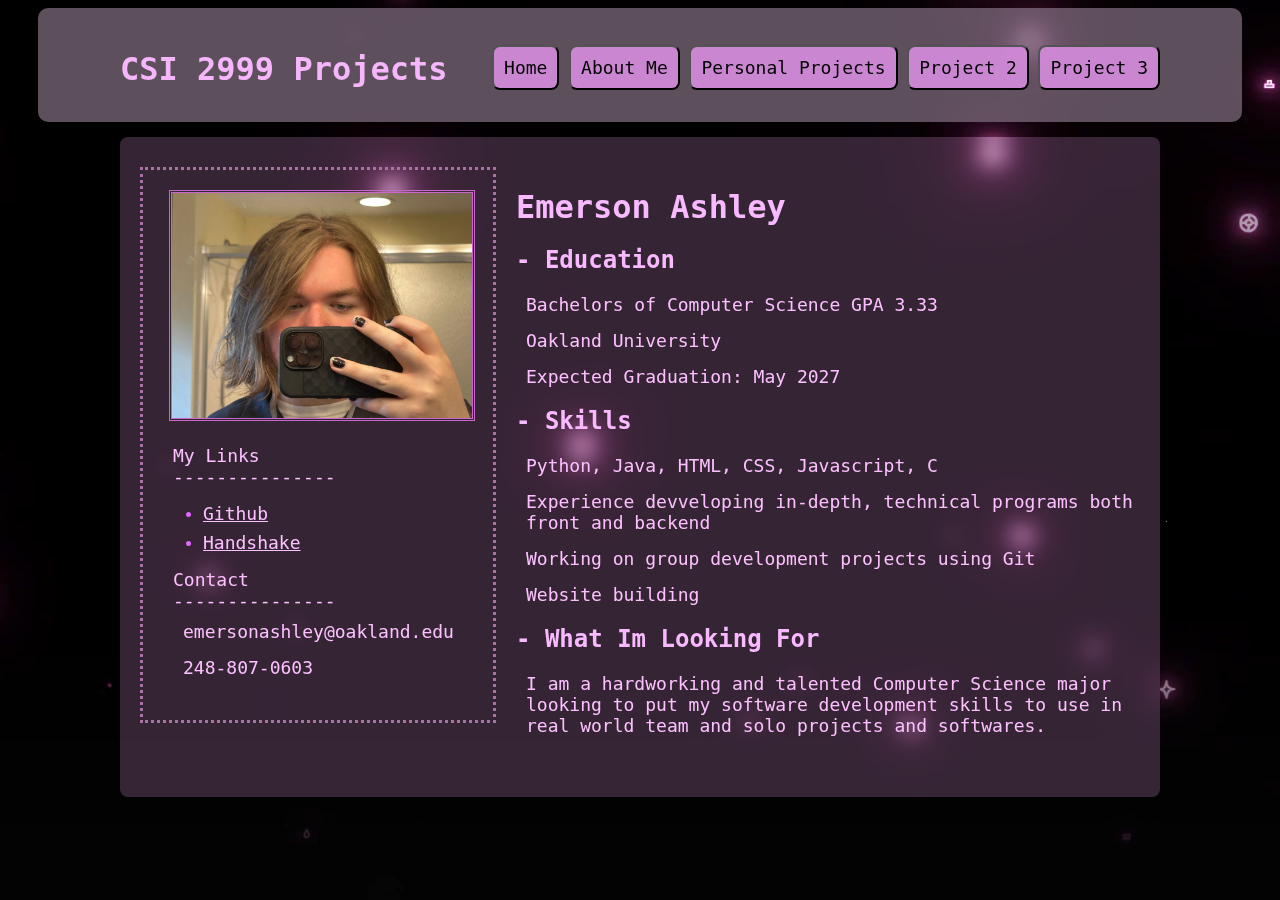
<file: index.html>
<!DOCTYPE html>
<html lang="en">
    <head>
        <meta charset="UTF-8" />
        <title>Meet Me!</title>
        <link rel="stylesheet" href="styles.css" />
        <script src="script.js"></script>
    </head>

    <body>
        <video autoplay muted loop id="bgVideo">
            <source src="/assets/pinkbgvid.webm" type="video/webm">
        </video>

        <div id="header">
            <div class="content">
                <h1 class="title">CSI 2999 Projects</h1>

                <div id="buttonDiv">
                    <button onclick="location.href='index.html'">Home</button>
                    <button onclick="location.href='aboutme.html'">About Me</button>
                    <button onclick="location.href='projects.html'">Personal Projects</button>
                    <button onclick="location.href='project2.html'">Project 2</button>
                    <button onclick="location.href='project3.html'">Project 3</button>
                </div>
            </div>

        </div>

        <div id="mainDiv" class="mainDivGen">
            <div id="myStuff" class="child">
                <img id="pfp" src="assets/IMG_9519.jpg">

                <div id="personalStuff">
                    <p class="personalHeader">My Links</p>
                    <p class="personalHeader">---------------</p>
                    <ul>
                        <li>
                            <a href="https://github.com/toka-Fox">Github</a>
                        </li>
                        <li>
                            <a href="https://oakland.joinhandshake.com/profiles/yfz2wg">Handshake</a>
                        </li>
                    </ul>

                    <p class="personalHeader">Contact</p>
                    <p class="personalHeader">---------------</p>
                    <p>emersonashley@oakland.edu</p>
                    <p>248-807-0603</p>
                </div>

            </div>

            <div id="resume">
                <h1 class="sections">Emerson Ashley</h1>

                <h2 class="sections">- Education</h2>
                <p>Bachelors of Computer Science GPA 3.33</p>
                <p>Oakland University</p>
                <p>Expected Graduation: May 2027</p>

                <h2 class="sections">- Skills</h2>
                <p>Python, Java, HTML, CSS, Javascript, C</p>
                <p>Experience devveloping in-depth, technical programs both front and backend</p>
                <p>Working on group development projects using Git</p>
                <p>Website building</p>

                <h2 class="sections">- What Im Looking For</h2>
                <p>
                    I am a hardworking and talented Computer Science major looking to put
                    my software development skills to use in real world team and solo
                    projects and softwares.
                </p>
            </div>
        </div>

    </body>
</html>
</file>
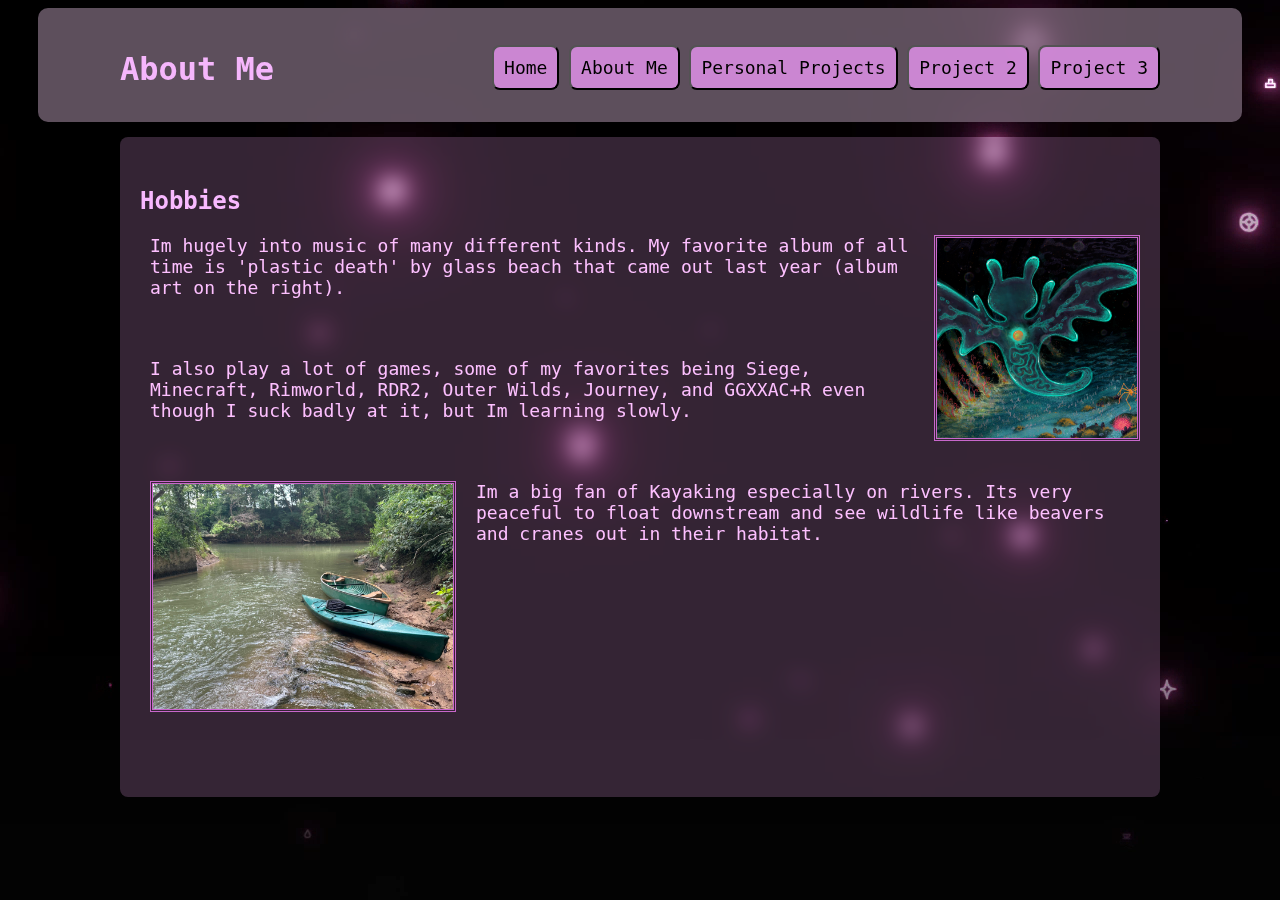
<file: aboutme.html>
<!DOCTYPE html>
<html lang="en">
    <head>
        <meta charset="UTF-8" />
        <title>About Me</title>
        <link rel="stylesheet" href="styles.css" />
        <script src="script.js"></script>
    </head>

    <body>
        <video autoplay muted loop id="bgVideo">
            <source src="/assets/pinkbgvid.webm" type="video/webm">
        </video>

        <div id="header">
            <div class="content">
                <h1 class="title">About Me</h1>

                <div id="buttonDiv">
                    <button onclick="location.href='index.html'">Home</button>
                    <button onclick="location.href='aboutme.html'">About Me</button>
                    <button onclick="location.href='projects.html'">Personal Projects</button>
                    <button onclick="location.href='project2.html'">Project 2</button>
                    <button onclick="location.href='project3.html'">Project 3</button>
                </div>
            </div>

        </div>

        <div id="mainDiv" class="mainDivGen">
            <h2 class="sections">Hobbies</h2>
            <p class="space">
                <img id="plasticdeath" src="assets/front.png">
                Im hugely into music of many different kinds.
                My favorite album of all time is 'plastic death'
                by glass beach that came out last year (album art on the right).
            </p>
            <p class="space">
                I also play a lot of games, some of my favorites being
                Siege, Minecraft, Rimworld, RDR2, Outer Wilds, Journey,
                and GGXXAC+R even though I suck badly at it, but Im learning slowly.
            </p>

            <p>
                <img id="kayak" src="assets/kayak.jpg">
                Im a big fan of Kayaking especially on rivers.
                Its very peaceful to float downstream and see wildlife
                like beavers and cranes out in their habitat.
            </p>
        </div>

    </body>
</html>
</file>
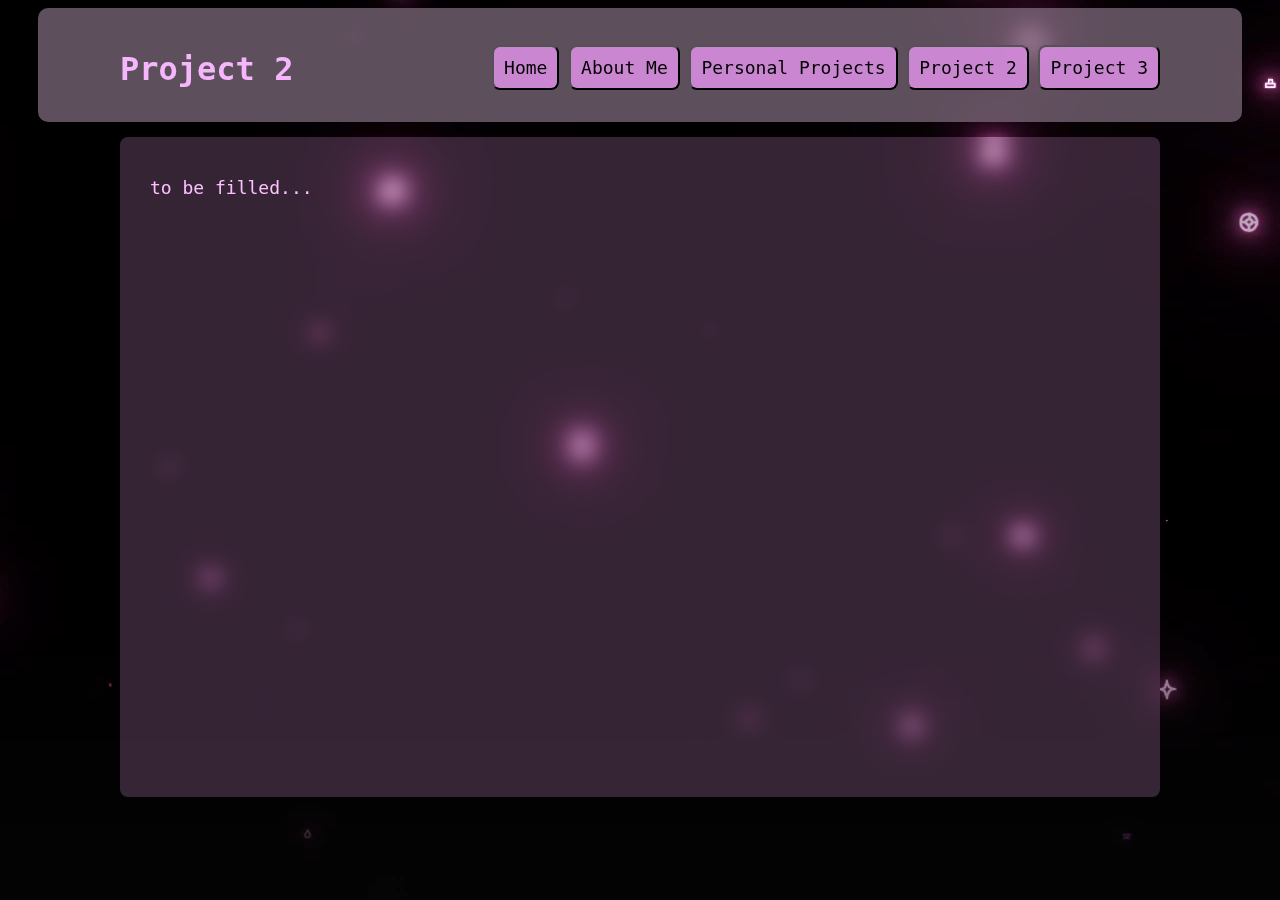
<file: project2.html>
<!DOCTYPE html>
<html lang="en">
    <head>
        <meta charset="UTF-8" />
        <title>Meet Emerson</title>
        <link rel="stylesheet" href="styles.css" />
        <script src="script.js"></script>
    </head>

    <body>
        <video autoplay muted loop id="bgVideo">
            <source src="/assets/pinkbgvid.webm" type="video/webm">
        </video>

        <div id="header">
            <div class="content">
                <h1 class="title">Project 2</h1>

                <div id="buttonDiv">
                    <button onclick="location.href='index.html'">Home</button>
                    <button onclick="location.href='aboutme.html'">About Me</button>
                    <button onclick="location.href='projects.html'">Personal Projects</button>
                    <button onclick="location.href='project2.html'">Project 2</button>
                    <button onclick="location.href='project3.html'">Project 3</button>
                </div>
            </div>

        </div>

        <div id="mainDiv" class="mainDivGen">
            <p>to be filled...</p>
        </div>

    </body>
</html>
</file>
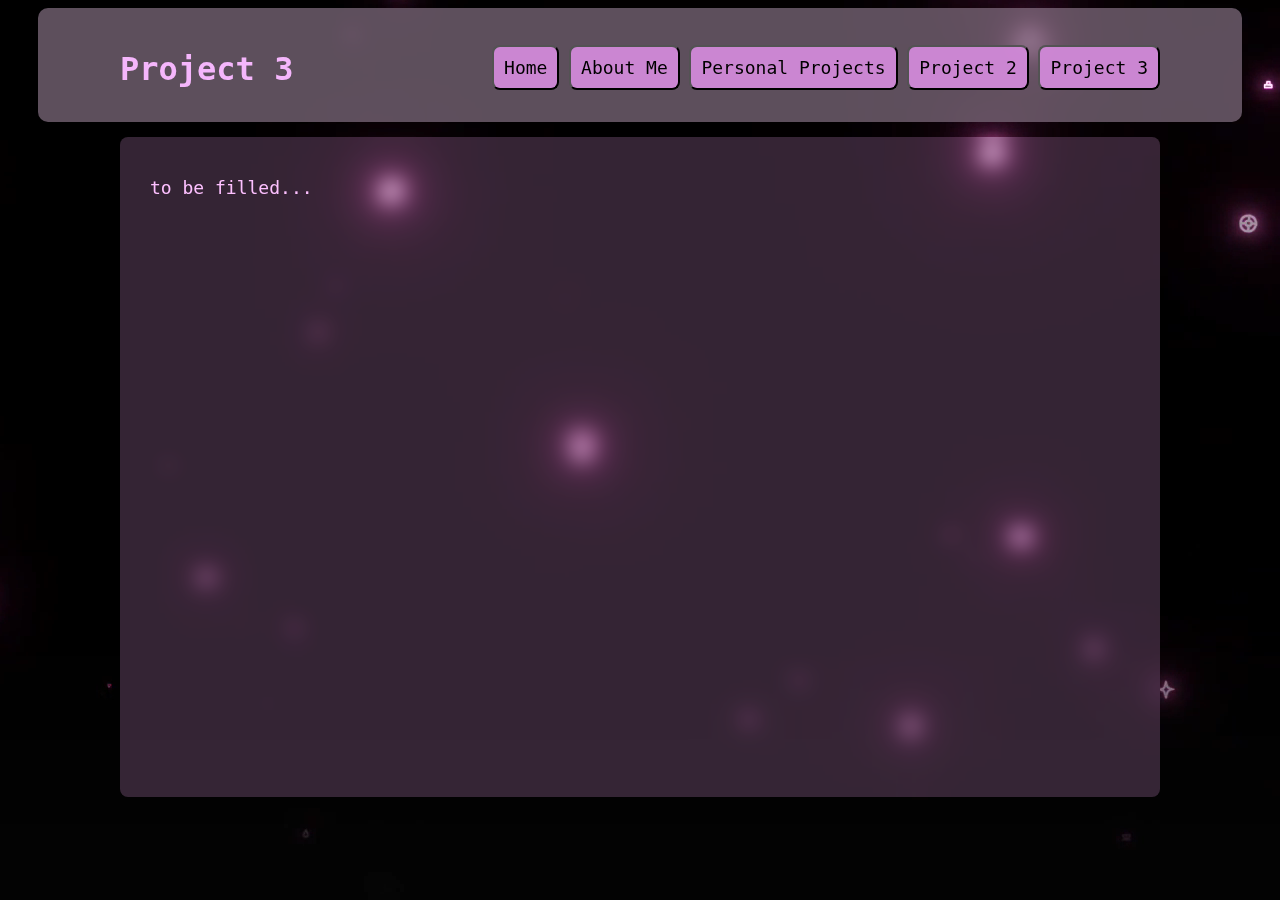
<file: project3.html>
<!DOCTYPE html>
<html lang="en">
    <head>
        <meta charset="UTF-8" />
        <title>Project 3 TBA</title>
        <link rel="stylesheet" href="styles.css" />
        <script src="script.js"></script>
    </head>

    <body>
        <video autoplay muted loop id="bgVideo">
            <source src="/assets/pinkbgvid.webm" type="video/webm">
        </video>

        <div id="header">
            <div class="content">
                <h1 class="title">Project 3</h1>

                <div id="buttonDiv">
                    <button onclick="location.href='index.html'">Home</button>
                    <button onclick="location.href='aboutme.html'">About Me</button>
                    <button onclick="location.href='projects.html'">Personal Projects</button>
                    <button onclick="location.href='project2.html'">Project 2</button>
                    <button onclick="location.href='project3.html'">Project 3</button>
                </div>
            </div>

        </div>

        <div id="mainDiv" class="mainDivGen">
            <p>to be filled...</p>
        </div>

    </body>
</html>
</file>
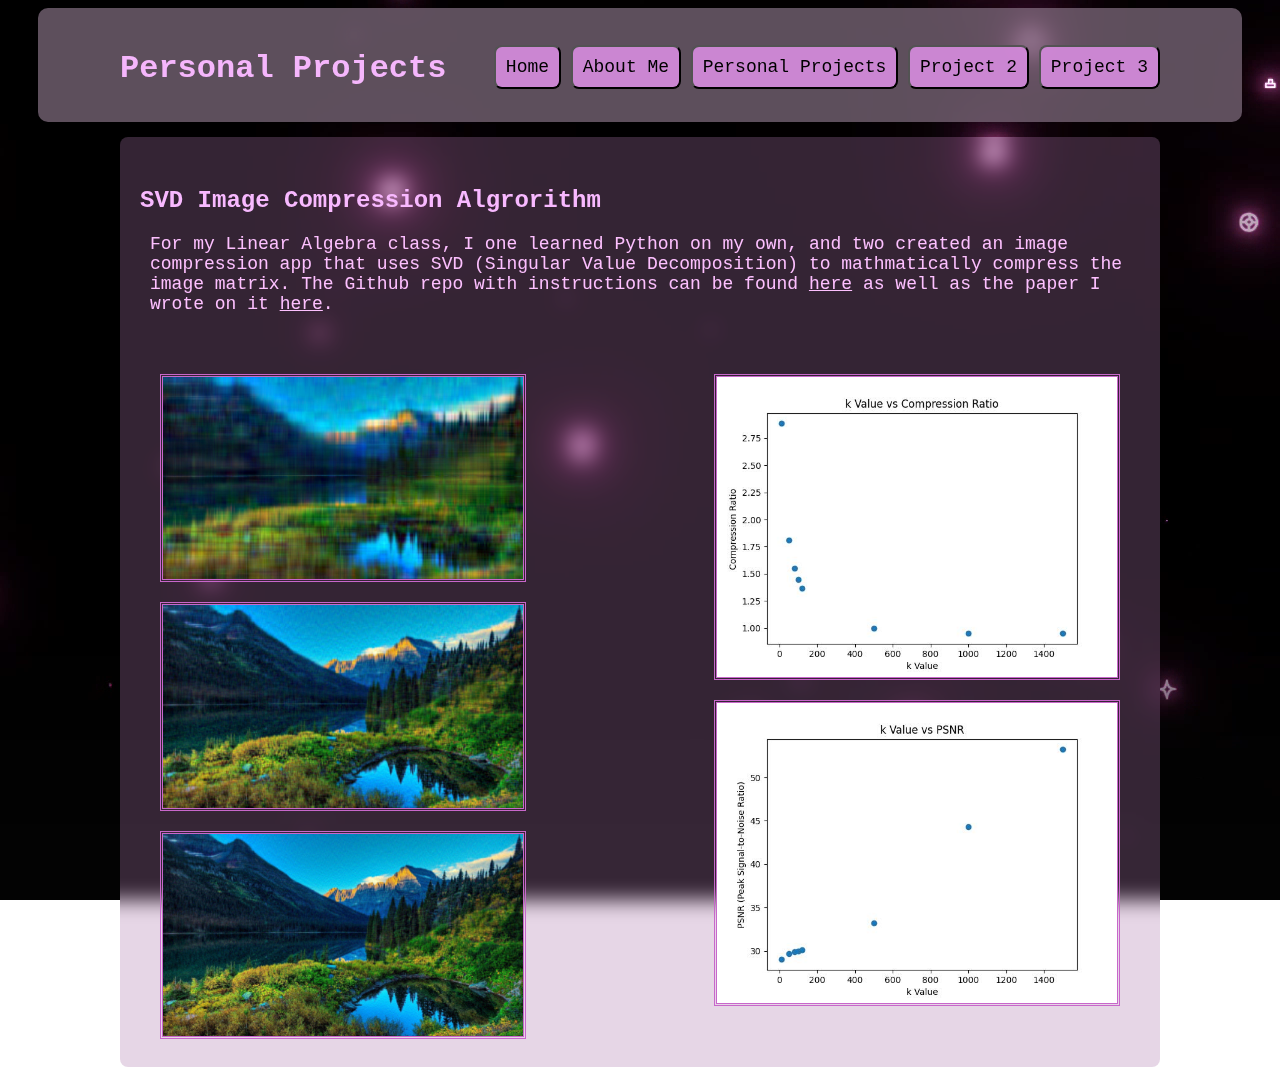
<file: projects.html>
<!DOCTYPE html>
<html lang="en">
    <head>
        <meta charset="UTF-8" />
        <title>Meet Emerson</title>
        <link rel="stylesheet" href="styles.css" />
        <script src="script.js"></script>
    </head>

    <body>
        <video autoplay muted loop id="bgVideo">
            <source src="/assets/pinkbgvid.webm" type="video/webm">
        </video>

        <div id="header">
            <div class="content">
                <h1 class="title">Personal Projects</h1>

                <div id="buttonDiv">
                    <button onclick="location.href='index.html'">Home</button>
                    <button onclick="location.href='aboutme.html'">About Me</button>
                    <button onclick="location.href='projects.html'">Personal Projects</button>
                    <button onclick="location.href='project2.html'">Project 2</button>
                    <button onclick="location.href='project3.html'">Project 3</button>
                </div>
            </div>

        </div>

        <div id="projectsDiv" class="mainDivGen">
            <h2 class="sections">SVD Image Compression Algrorithm</h2>
            <p class="space">
                For my Linear Algebra class, I one learned Python on my own,
                and two created an image compression app that uses
                SVD (Singular Value Decomposition) to mathmatically compress the image matrix.
                The Github repo with instructions can be found
                <a href="https://github.com/LynnAsh/SVD-Image-Compression">here</a>
                as well as the paper I wrote on it
                <a href="https://docs.google.com/document/d/15naY0ZmYhsjJOw5SMTngqBfDinRVUFG-v7XfnNRCZGM/edit?usp=sharing">here</a>.
            </p>
            <div id="svdContainer">
                <img class="svdImgs" src="assets/comp10.jpg">
                <img class="svdImgs" src="assets/comp50.jpg">
                <img class="svdImgs" src="assets/comp120.jpg">
                <p></p>
            </div>
            <div id="graphContainer">
                <img class="graphs" src="assets/k-cmpR.jpg">
                <img class="graphs" src="assets/k-psnr.jpg">
            </div>

        </div>

    </body>
</html>
</file>
<file: styles.css>
/*Header Styles*/
#header {
    background-color: rgba(127, 107, 125, 0.75);
    opacity: 99%;
    backdrop-filter: blur(10px);
    border-radius: 10px;

    margin: 0 30px 0 30px;

    padding-left: 20px;
    padding-right: 20px;
    padding-top: 2px;
    padding-bottom: 2px;

    font-family: Consolas, monaco, monospace;
}
.title {
    color: #f8b9ff;
    margin: auto;
    float: left;

    padding-top: 10px
}
#buttonDiv {
    position: absolute;
    right: 0;

    padding-top: 5px;
}
button {
    margin-left: px;

    font-size: 18px;
    background-color: rgb(206, 136, 213);
    padding: 10px 10px 10px 10px;
    border-radius: 8px;

    cursor: pointer;
    font-family: Consolas, monaco, monospace;
}
button:hover {
    background-color: #facfff;
}
.content {
    position: relative;
    height: 80px;
    width: 1040px;
    margin: auto;
    padding-top: 30px;
}



/*MainDiv Style*/
.mainDivGen {
    background-color: rgb(173, 118, 173, .3);
    backdrop-filter: blur(10px);

    position: relative;
    padding: 30px 20px 30px 20px;

    font-family: Consolas, monaco, monospace;
    border-radius: 8px;

    max-width: 1000px;
    margin: auto;
    margin-top: 15px;
}
#mainDiv {
    height: 600px;
}
#projectsDiv {
    height: 870px;
}
#paintDiv {
    height: 610px;
}



/*Lefthand Bar MainDiv Styles*/
#myStuff {
    border: dotted;
    border-color: #aa71a5;
    width: 350px;
    height: 550px;

    float: left;
}
#pfp {
    width: 300px;
    margin: 20px 1px 20px 26px;
}
#personalStuff {
    padding-left: 30px;
}
.personalHeader {
    margin: auto;
}



/*Righthand Resume Styles*/
#resume {
    float: inline-start;
    padding-left: 20px;
    width: 620px;
}
.about {
    margin: 60px 0 10px 20px;

    font-size: 18px
}
.sections {
    margin-bottom: 20px;
    color: #f8b9ff;
}



#plasticdeath {
    width: 200px;
    float: right;
    margin-left: 10px;
}
#kayak {
    width: 300px;
    float: left;
    margin-right: 20px;
}
.svdImgs {
    width: 360px;
    margin-bottom: 20px;
}
#svdContainer {
    display: grid;
    float: left;

    margin: 0 20px 0 20px;
}
.graphs {
    width: 400px;
    margin-bottom: 20px;
}
#graphContainer {
    display: grid;
    float: right;

    margin: 0 20px 0 20px;
}



#paintCanvas {
    background-color: white;

    border: groove;
    border-width: 6px;
    border-color: #c867cb;

    display: block;
    margin: auto;
}
#controlsPanel {
    padding: 10px;
}
#optionsPanel {
    padding: 10px;
    display: ruby;
}



.slider {
    -webkit-appearance: none;
    -moz-appearance: none;
    appearance: none;

    background-color: #fdc8ff;
    border-radius: 6px;
    height:5px;
}
.slider::-webkit-slider-thumb {
    -webkit-appearance: none;
    appearance: none;

    width: 20px;
    height: 12px;
    background: white;
    border-radius: 5px;
    cursor: pointer;
}
.slider::-moz-range-thumb {
    width: 20px;
    height: 12px;
    background: white;
    border-radius: 5px;
    cursor: pointer;
}



/*Text Styles*/
a:link {
    color: #fdc0ff;
    font-size: 18px;
}
a:visited{
    color: #fdc0ff;
    font-size: 18px;
}
li {
    color: #e266ff;
    margin: 8px 0 0 -10px;
}
p {
    color: #fdc0ff;
    margin: 10px 0 15px 10px;
    font-size: 18px;
}
.space {
    margin-bottom: 60px;
}



/*Background Video Style*/
#bgVideo {
    position: fixed;

    right: 0;
    bottom: 0;
    min-width: 100%;
    min-height: 100%;
}
img {
    border: double;
    border-color: #c867cb;
}
</file>
